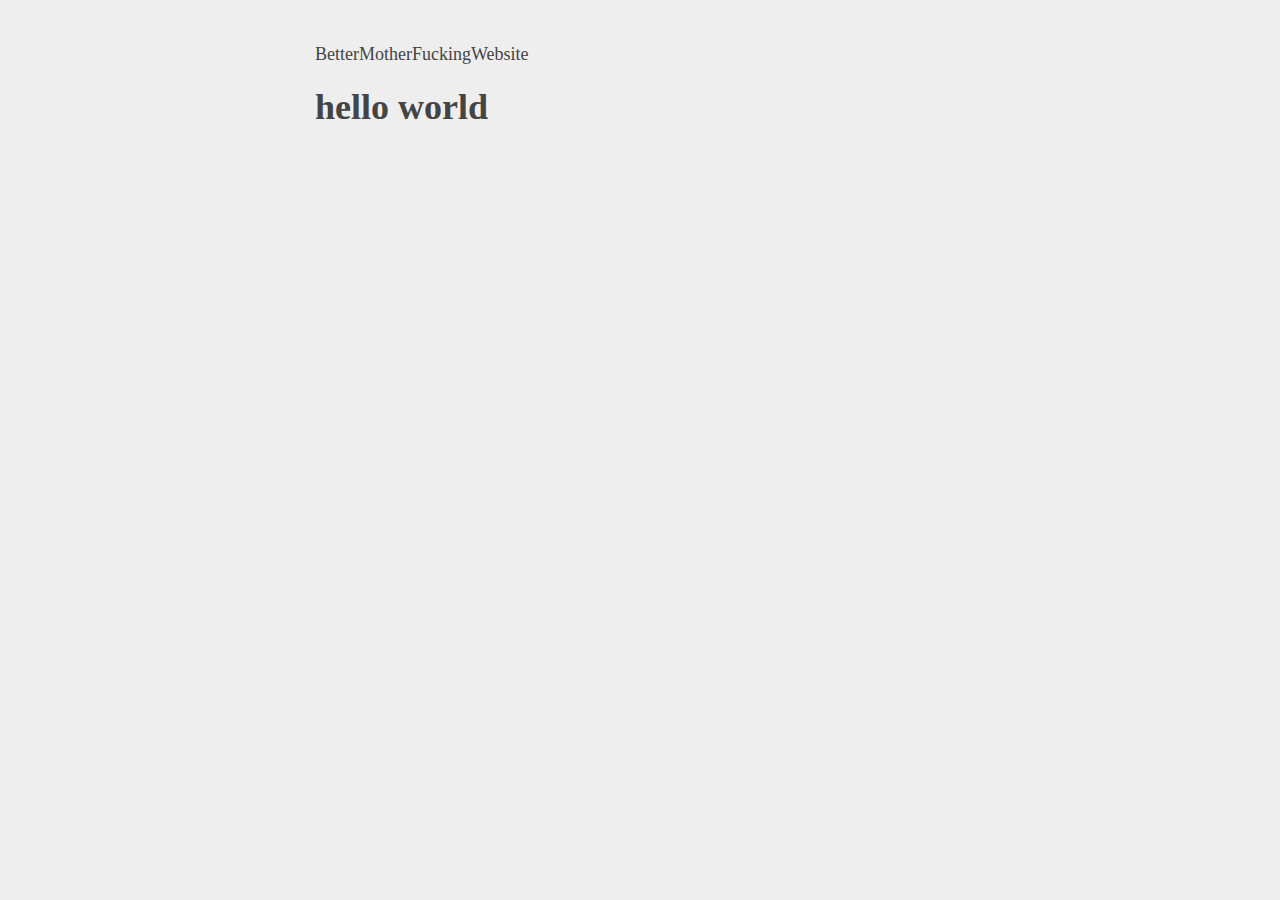
<file: index.html>
<!DOCTYPE html>
<html>

<head>
    <meta charset="UTF-8" />
    <link rel="stylesheet" href="index.css">
    <titre>BetterMotherFuckingWebsite</titre>
</head>

<body>
    <h1>hello world</h1>
</body>

</html>
</file>
<file: index.css>
body {
    color: #444;
    background-color: #EEE;
    margin: 40px auto;
    max-width: 650px;
    line-height: 1.6em;
    font-size: 18px;
    padding: 0;
}
</file>
